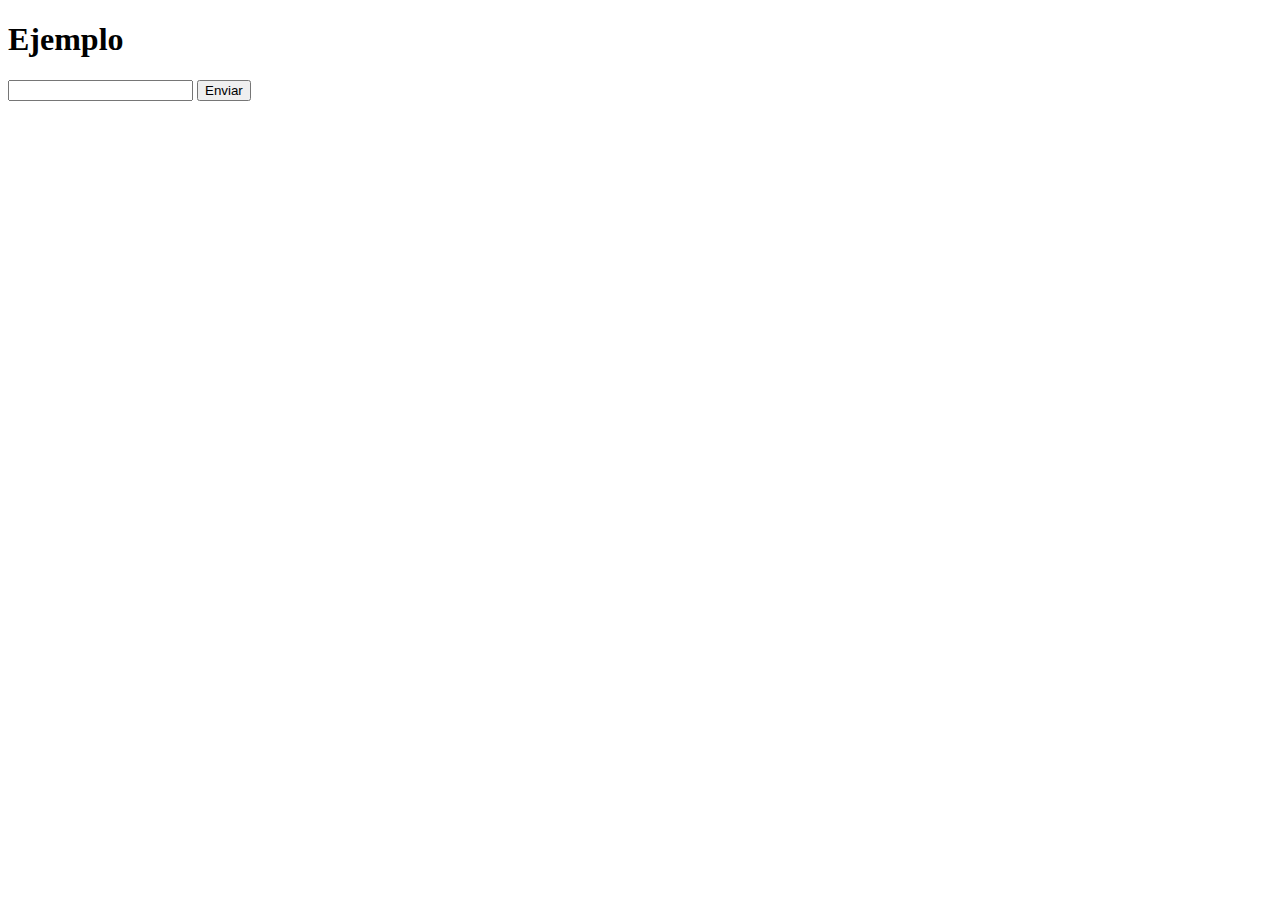
<file: Santi Melf/html/15-05-23.html>
<!DOCTYPE html>
<html lang="en">

<head>
    <meta charset="UTF-8">
    <meta http-equiv="X-UA-Compatible" content="IE=edge">
    <meta name="viewport" content="width=device-width, initial-scale=1.0">
    <title>Document</title>
</head>

<body>
    <h1>Ejemplo</h1>
    <input type="text" id="entrada">
    <button onclick="ejemplo()" id="enviar">Enviar</button>
    <p id="salida"></p>
    <div id="img"></div>

    <script src="../js/15-05.23.js"></script>
</body>

</html>
</file>
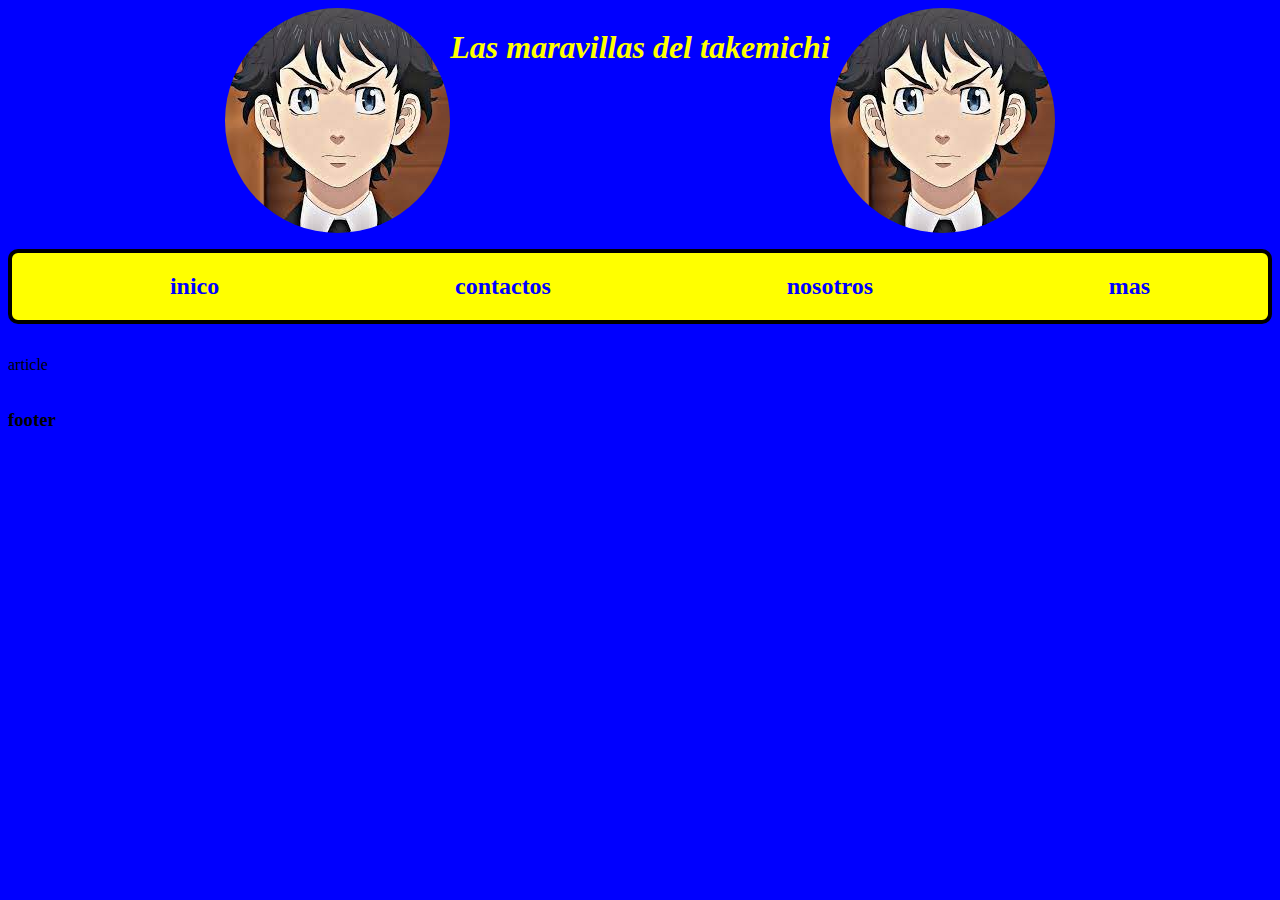
<file: Santi Melf/html/8-5-23.html>
<!DOCTYPE html>
<html lang="en">
    <head>
        <meta charset="UTF-8">
        <meta http-equiv="X-UA-Compatible" content="IE=edge">
        <meta name="viewport" content="width=device-width, initial-scale=1.0">
        <title>Document</title>
        <link rel="stylesheet" href="../css/0-5-23.css">
    </head>
    <body>
        <div class="flex">
            <section>
                <img src="../img/download.jpg">
                <h1>Las maravillas del takemichi</h1>
                <img src="../img/download.jpg">
             </section>
            <menu>
                <h2>inico</h2>
                <h2>contactos</h2>
                <h2>nosotros</h2>
                <h2>mas</h2>
            </menu>
            <article>
                <p>article</p>
            </article>
            <footer>
                <h3>footer</h3>
            </footer>
        </div>
    </body>
</html>
</file>
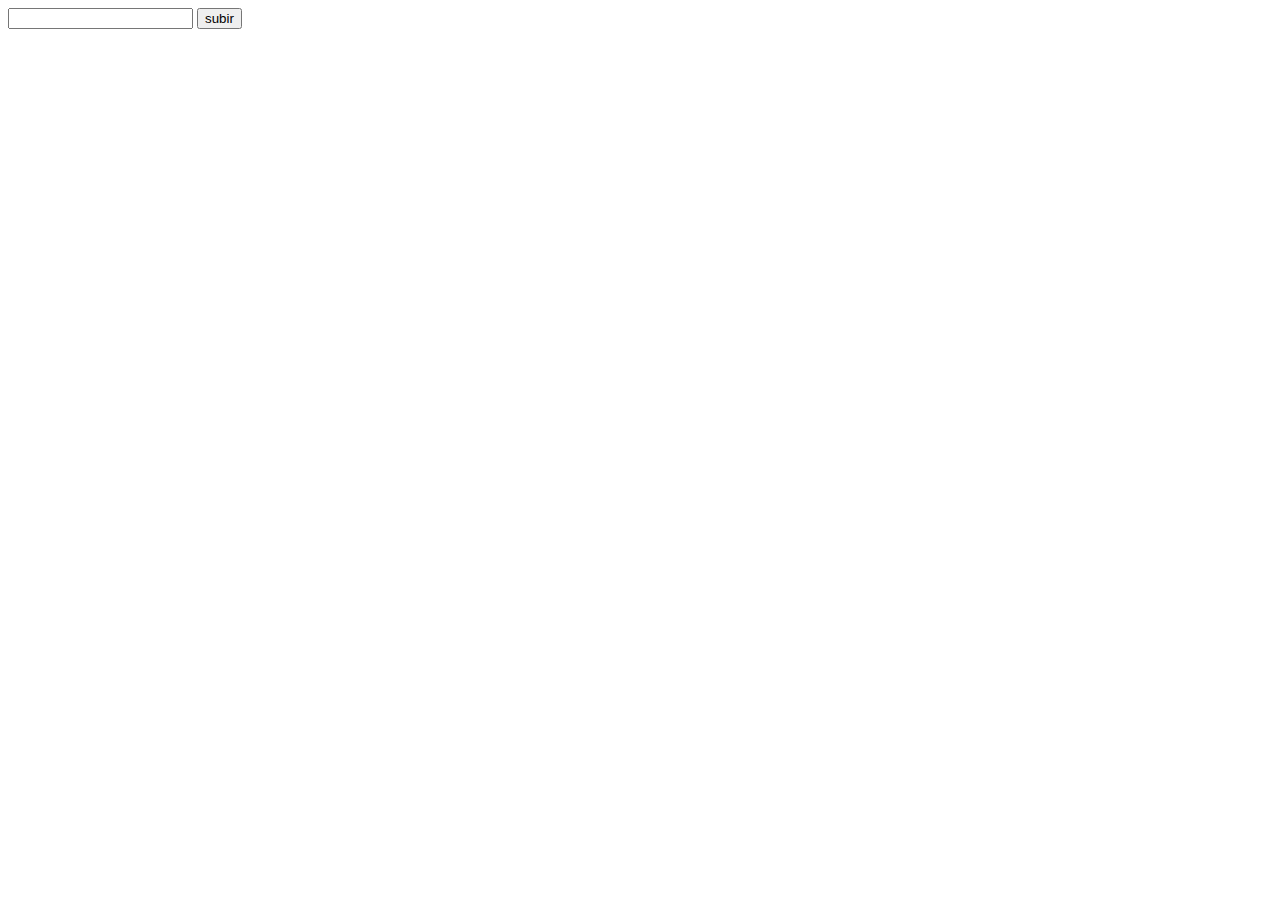
<file: Santi Melf/html/ejercicio 6.html>
<!DOCTYPE html>
<html lang="en">
<head>
    <meta charset="UTF-8">
    <meta http-equiv="X-UA-Compatible" content="IE=edge">
    <meta name="viewport" content="width=device-width, initial-scale=1.0">
    <title>Document</title>
</head>
<body>
        <input type="number" id="numero">
        <button onclick="ejercicio6()"> subir </button>
    
<script src="../js/ejercicio 6.js"></script>
</body>
</html>
</file>
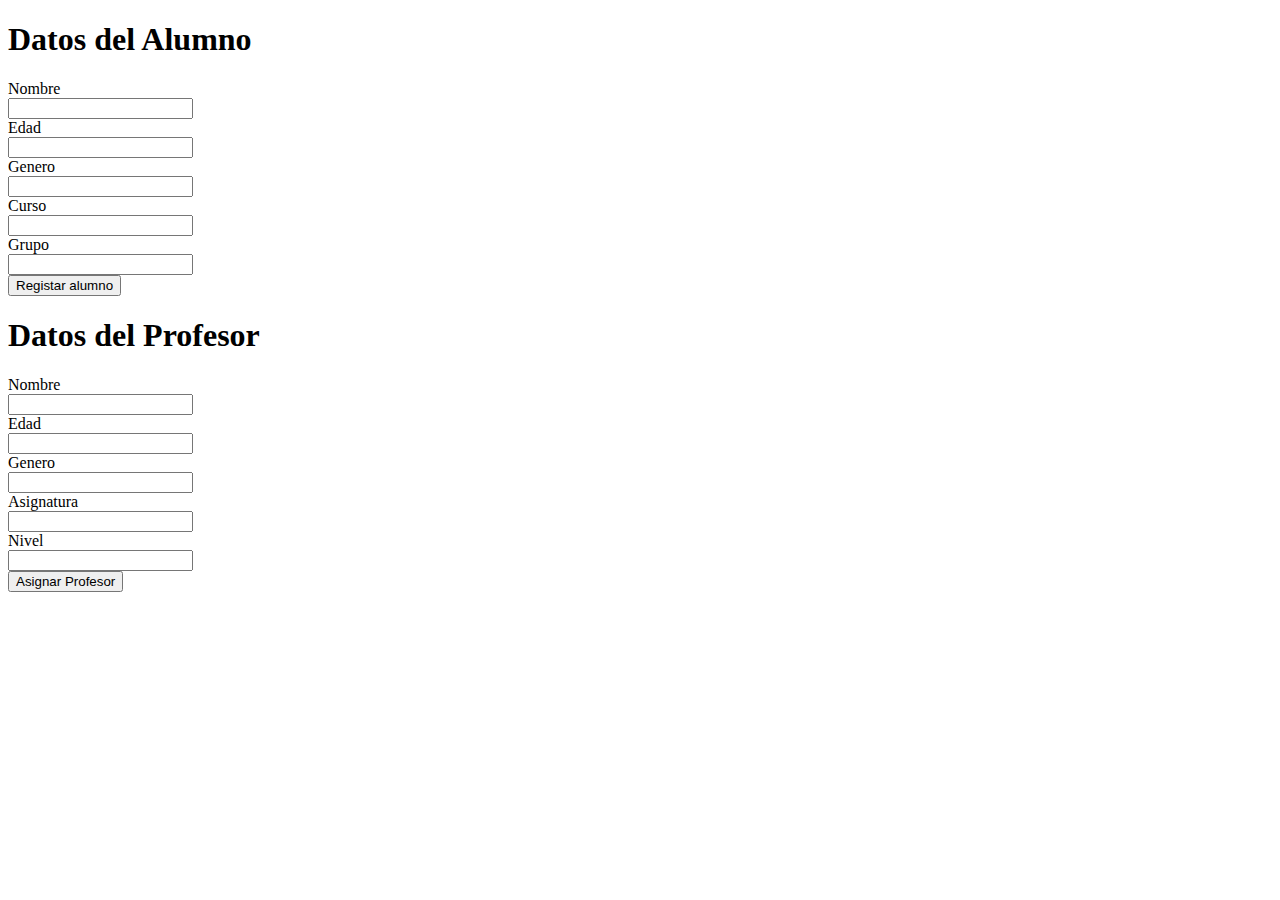
<file: Santi Melf/html/ejercicio 9.html>
<!DOCTYPE html>
<html lang="en">
<head>
    <meta charset="UTF-8">
    <meta http-equiv="X-UA-Compatible" content="IE=edge">
    <meta name="viewport" content="width=device-width, initial-scale=1.0">
    <title>Document</title>
</head>
<body> 
    
    <h1>Datos del Alumno</h1>
    <label for="Nombre">Nombre</label><br>
    <input type="text" id="Nombre"><br>
    <label for="Edad">Edad</label><br>
    <input type="text" id="Edad"><br>
    <label for="Genero">Genero</label><br>
    <input type="text" id="Genero"><br>
    <label for="Curso">Curso</label><br>
    <input type="text" id="Curso"><br>
    <label for="Grupo">Grupo</label><br>
    <input type="text" id="Grupo"><br>
    <button onclick="EstudianteInstancia()" id="Alumno">Registar alumno</button>

    <h1>Datos del Profesor</h1>
    <label for="NombreP">Nombre</label><br>
    <input type="text" id="NombreP"><br>
    <label for="EdadP">Edad</label><br>
    <input type="text" id="EdadP"><br>
    <label for="GeneroP">Genero</label><br>
    <input type="text" id="GeneroP"><br>
    <label for="Asignatura">Asignatura</label><br>
    <input type="text" id="Asignatura"><br>
    <label for="Nivel">Nivel</label><br>
    <input type="text" id="Nivel"><br>
    <button onclick="ProfesorInstancias()" id="Profesor">Asignar Profesor</button>
    <script src="../js/ejercicio 9.js">persona</script>
</body>
</html>
</file>
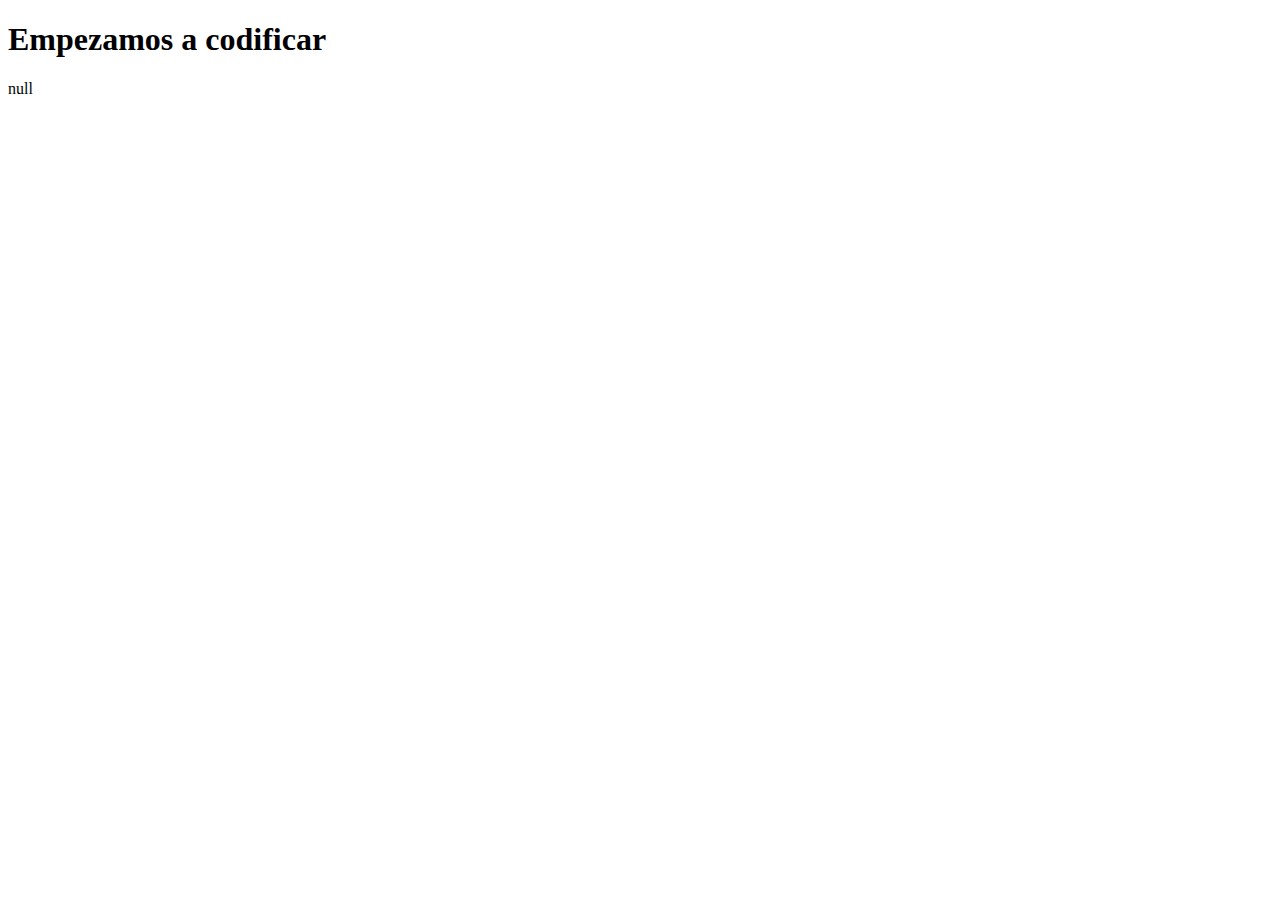
<file: Santi Melf/html/roberto.html>
<!DOCTYPE html>
<html lang="en">
<head>
    <meta charset="UTF-8">
    <meta http-equiv="X-UA-Compatible" content="IE=edge">
    <meta name="viewport" content="width=device-width, initial-scale=1.0">
    <title>Codigo</title>
</head>
<body>
    <h1>Empezamos a codificar</h1>

    <script>
        /*var num1=prompt('Ingrese un primer valor');;
        var num2=prompt('Ingrese un segundo valor');;
        var num3=prompt('Ingrese un tercer valor');;
        var res=parseInt(num1)+parseInt(num2)+parseInt(num3);
        document.write('La suma es ');
        document.write(res);*/

        var palabra=prompt('Ingrese una palabra')
        document.write(palabra);


    </script>
</body>
</html>
</file>
<file: Santi Melf/css/0-5-23.css>
.flex{
    display: flex;
    flex-direction: column;
    justify-content: space-between;
}
menu{
    display: flex;
    justify-content: space-around;
    background-color: yellow;
    border: solid rgb(0, 0, 0) 4px;
    border-radius: 10px;
}
menu h2{
    color: blue;
}
menu h2:hover{
    color: yellow(196, 145, 5);
    font-size: 30px;
}
section{
    display: flex;
    justify-content: center;
    font-style: oblique;
}
section h1{
    display: flex;
    justify-content: center;
    color: yellow;
}
section img{
    border-radius: 400px;
}
body{
    background-color: blue;
}
</file>
